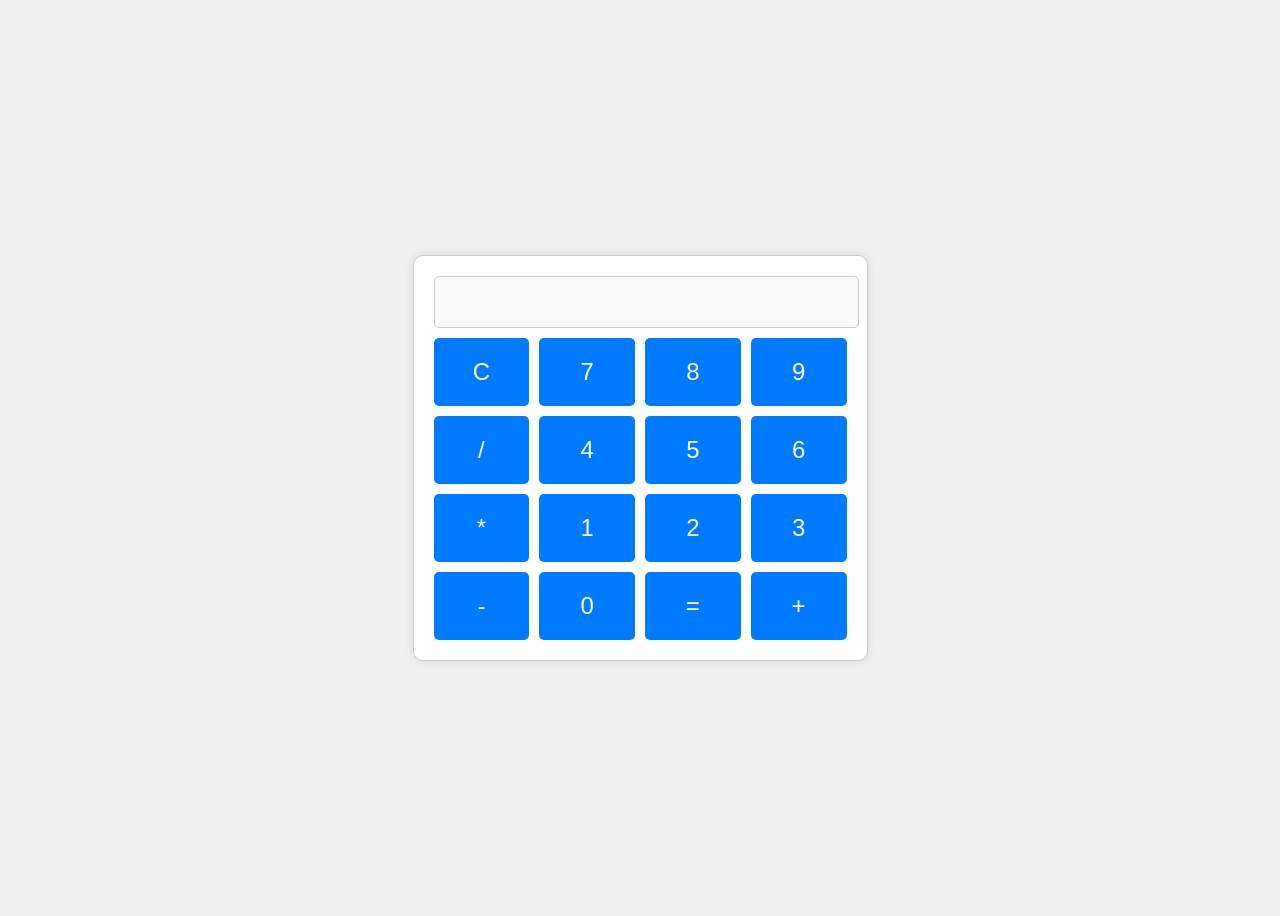
<file: Simple-Calculator-using-js/index.html>
<!DOCTYPE html>
<html lang="en">
<head>
    <meta charset="UTF-8">
    <meta name="viewport" content="width=device-width, initial-scale=1.0">
    <title>Simple Calculator</title>
    <link rel="stylesheet" href="style.css">
</head>
<body>
    <div class="calculator">
        <input type="text" id="display" disabled />
        <div class="buttons">
            <button onclick="clearDisplay()">C</button>
            <button onclick="appendToDisplay('7')">7</button>
            <button onclick="appendToDisplay('8')">8</button>
            <button onclick="appendToDisplay('9')">9</button>
            <button onclick="appendToDisplay('/')">/</button>
            <button onclick="appendToDisplay('4')">4</button>
            <button onclick="appendToDisplay('5')">5</button>
            <button onclick="appendToDisplay('6')">6</button>
            <button onclick="appendToDisplay('*')">*</button>
            <button onclick="appendToDisplay('1')">1</button>
            <button onclick="appendToDisplay('2')">2</button>
            <button onclick="appendToDisplay('3')">3</button>
            <button onclick="appendToDisplay('-')">-</button>
            <button onclick="appendToDisplay('0')">0</button>
            <button onclick="calculate()">=</button>
            <button onclick="appendToDisplay('+')">+</button>
        </div>
    </div>
    <script src="script.js"></script>
</body>
</html>
</file>
<file: Simple-Calculator-using-js/style.css>
body {
    display: flex;
    justify-content: center;
    align-items: center;
    height: 100vh;
    background-color: #f0f0f0;
}

.calculator {
    border: 1px solid #ccc;
    border-radius: 10px;
    padding: 20px;
    box-shadow: 0 0 10px rgba(0, 0, 0, 0.1);
    background-color: white;
}

#display {
    width: 100%;
    height: 40px;
    text-align: right;
    font-size: 2em;
    margin-bottom: 10px;
    border: 1px solid #ccc;
    border-radius: 5px;
    padding: 5px;
}

.buttons {
    display: grid;
    grid-template-columns: repeat(4, 1fr);
    gap: 10px;
}

button {
    padding: 20px;
    font-size: 1.5em;
    border: none;
    border-radius: 5px;
    background-color: #007bff;
    color: white;
    cursor: pointer;
    transition: background-color 0.3s;
}

button:hover {
    background-color: #0056b3;
}
</file>
